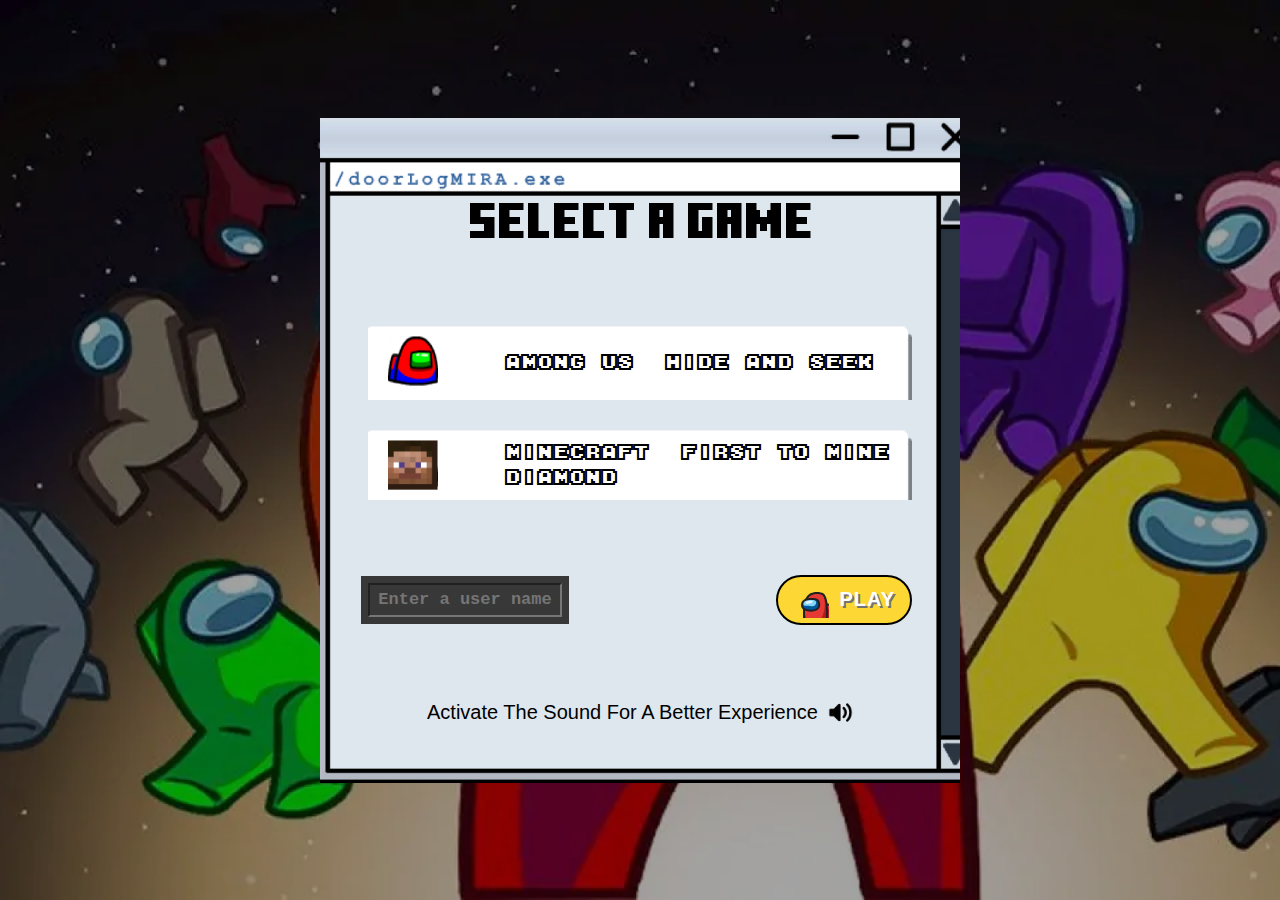
<file: index.html>
<!DOCTYPE html>
<html lang="en">
  <head>
    <meta charset="UTF-8" />
    <meta name="viewport" content="width=device-width, initial-scale=1.0" />
    <link rel="stylesheet" href="style.css" />
    <title>hideAndSeek</title>
  </head>
  <body>
    <div class="game-menu">
      <div class="menu-container">
        <div class="panel">
          <h1>Select A game</h1>
          <div class="game-choice">
            <div class="choices" id="amongUs">
              <div class="mineBlocks">
                <img src="/assets/img/png/amongHead.png" alt="" />
              </div>
              <p>Among us: Hide and seek</p>
            </div>
            <div class="choices" id="minecraft">
              <img src="/assets/img/png/minHead.png" alt="" />
              <p>Minecraft: first to mine diamond</p>
            </div>
          </div>
          <div class="start">
            <div class="user-input">
              <input
                id="user-input"
                class="input"
                type="text"
                placeholder="Enter a user name"
                autocomplete="off"
              />
            </div>
            <button class="startButton" id="submitForm">
              <svg
                xmlns="http://www.w3.org/2000/svg"
                viewBox="0 0 36 36"
                width="36px"
                height="36px"
              >
                <rect width="36" height="36" x="0" y="0" fill="#fdd835"></rect>
                <path
                  fill="#e53935"
                  d="M38.67,42H11.52C11.27,40.62,11,38.57,11,36c0-5,0-11,0-11s1.44-7.39,3.22-9.59 c1.67-2.06,2.76-3.48,6.78-4.41c3-0.7,7.13-0.23,9,1c2.15,1.42,3.37,6.67,3.81,11.29c1.49-0.3,5.21,0.2,5.5,1.28 C40.89,30.29,39.48,38.31,38.67,42z"
                ></path>
                <path
                  fill="#b71c1c"
                  d="M39.02,42H11.99c-0.22-2.67-0.48-7.05-0.49-12.72c0.83,4.18,1.63,9.59,6.98,9.79 c3.48,0.12,8.27,0.55,9.83-2.45c1.57-3,3.72-8.95,3.51-15.62c-0.19-5.84-1.75-8.2-2.13-8.7c0.59,0.66,3.74,4.49,4.01,11.7 c0.03,0.83,0.06,1.72,0.08,2.66c4.21-0.15,5.93,1.5,6.07,2.35C40.68,33.85,39.8,38.9,39.02,42z"
                ></path>
                <path
                  fill="#212121"
                  d="M35,27.17c0,3.67-0.28,11.2-0.42,14.83h-2C32.72,38.42,33,30.83,33,27.17 c0-5.54-1.46-12.65-3.55-14.02c-1.65-1.08-5.49-1.48-8.23-0.85c-3.62,0.83-4.57,1.99-6.14,3.92L15,16.32 c-1.31,1.6-2.59,6.92-3,8.96v10.8c0,2.58,0.28,4.61,0.54,5.92H10.5c-0.25-1.41-0.5-3.42-0.5-5.92l0.02-11.09 c0.15-0.77,1.55-7.63,3.43-9.94l0.08-0.09c1.65-2.03,2.96-3.63,7.25-4.61c3.28-0.76,7.67-0.25,9.77,1.13 C33.79,13.6,35,22.23,35,27.17z"
                ></path>
                <path
                  fill="#01579b"
                  d="M17.165,17.283c5.217-0.055,9.391,0.283,9,6.011c-0.391,5.728-8.478,5.533-9.391,5.337 c-0.913-0.196-7.826-0.043-7.696-5.337C9.209,18,13.645,17.32,17.165,17.283z"
                ></path>
                <path
                  fill="#212121"
                  d="M40.739,37.38c-0.28,1.99-0.69,3.53-1.22,4.62h-2.43c0.25-0.19,1.13-1.11,1.67-4.9 c0.57-4-0.23-11.79-0.93-12.78c-0.4-0.4-2.63-0.8-4.37-0.89l0.1-1.99c1.04,0.05,4.53,0.31,5.71,1.49 C40.689,24.36,41.289,33.53,40.739,37.38z"
                ></path>
                <path
                  fill="#81d4fa"
                  d="M10.154,20.201c0.261,2.059-0.196,3.351,2.543,3.546s8.076,1.022,9.402-0.554 c1.326-1.576,1.75-4.365-0.891-5.267C19.336,17.287,12.959,16.251,10.154,20.201z"
                ></path>
                <path
                  fill="#212121"
                  d="M17.615,29.677c-0.502,0-0.873-0.03-1.052-0.069c-0.086-0.019-0.236-0.035-0.434-0.06 c-5.344-0.679-8.053-2.784-8.052-6.255c0.001-2.698,1.17-7.238,8.986-7.32l0.181-0.002c3.444-0.038,6.414-0.068,8.272,1.818 c1.173,1.191,1.712,3,1.647,5.53c-0.044,1.688-0.785,3.147-2.144,4.217C22.785,29.296,19.388,29.677,17.615,29.677z M17.086,17.973 c-7.006,0.074-7.008,4.023-7.008,5.321c-0.001,3.109,3.598,3.926,6.305,4.27c0.273,0.035,0.48,0.063,0.601,0.089 c0.563,0.101,4.68,0.035,6.855-1.732c0.865-0.702,1.299-1.57,1.326-2.653c0.051-1.958-0.301-3.291-1.073-4.075 c-1.262-1.281-3.834-1.255-6.825-1.222L17.086,17.973z"
                ></path>
                <path
                  fill="#e1f5fe"
                  d="M15.078,19.043c1.957-0.326,5.122-0.529,4.435,1.304c-0.489,1.304-7.185,2.185-7.185,0.652 C12.328,19.467,15.078,19.043,15.078,19.043z"
                ></path>
              </svg>
              <span class="now">now!</span>
              <span class="play">play</span>
            </button>
          </div>
          <div style="display: flex; align-items: center; gap: 10px;">
            <p class="soundActive">Activate the sound for a better experience</p>
            <img style="width: 25px;" src="/assets/img/png/volume.png" alt="">
          </div>
         
        </div>
      </div>
    </div>
    <script src="script/main.js"></script>
  </body>
</html>
</file>
<file: style.css>
@import url("https://fonts.googleapis.com/css2?family=Goldman:wght@400;700&display=swap");

@font-face {
  font-family: "Minecraft Ten";
  src: url("/assets/fonts/MinecraftTen.woff2") format("woff2"),
    url("/assets/fonts/MinecraftTen.woff") format("woff"),
    url("/assets/fonts/MinecraftTen.ttf") format("truetype");
  font-weight: normal;
  font-style: normal;
  font-display: swap;
}

@font-face {
  font-family: 'M04_FATAL FURY';
  src: url('/assets/fonts/M04_FATALFURY.woff2') format('woff2'),
      url('/assets/fonts/M04_FATALFURY.woff') format('woff'),
      url('/assets/fonts/M04_FATALFURY.ttf') format('truetype');
  font-weight: normal;
  font-style: normal;
  font-display: swap;
}

html,
body,
div,
span,
applet,
object,
iframe,
h1,
h2,
h3,
h4,
h5,
h6,
p,
blockquote,
pre,
a,
abbr,
acronym,
address,
big,
cite,
code,
del,
dfn,
em,
img,
ins,
kbd,
q,
s,
samp,
small,
strike,
strong,
sub,
sup,
tt,
var,
b,
u,
i,
center,
dl,
dt,
dd,
ol,
ul,
li,
fieldset,
form,
label,
legend,
table,
caption,
tbody,
tfoot,
thead,
tr,
th,
td,
article,
aside,
canvas,
details,
embed,
figure,
figcaption,
footer,
header,
hgroup,
menu,
nav,
output,
ruby,
section,
summary,
time,
mark,
audio,
video {
  margin: 0;
  padding: 0;
  border: 0;
  font-size: 100%;
  font: inherit;
  vertical-align: baseline;
}
/* HTML5 display-role reset for older browsers */
article,
aside,
details,
figcaption,
figure,
footer,
header,
hgroup,
menu,
nav,
section {
  display: block;
}
body {
  width: 100%;
  min-height: 100vh;
  line-height: 1;
  font-family: "Minecraft Ten";
}
ol,
ul {
  list-style: none;
}
blockquote,
q {
  quotes: none;
}
blockquote:before,
blockquote:after,
q:before,
q:after {
  content: "";
  content: none;
}
table {
  border-collapse: collapse;
  border-spacing: 0;
}

.game-menu {
  width: 100%;
  height: 100vh;
  background-image: url(/assets/img/png/bg.png);
  background-repeat: no-repeat;
  background-size: cover;
  display: grid;
  place-content: center;
}

.panel {
  display: flex;
  flex-direction: column;
  align-items: center;
  gap: 75px;
}

h1 {
  font-size: 50px;
}

.choices {
  display: flex;
  align-items: center;
  gap: 67px;
  background-image: url(/assets/img/png/choices.png);
  background-repeat: no-repeat;
  background-size: cover;
  padding: 10px 20px;
  cursor: pointer;
}

.choices:hover {
  opacity: 0.7;
}

.game-choice {
  display: flex;
  flex-direction: column;
  gap: 30px;
  width: 100%;
}

.choices p {
  font-size: 16px;
  line-height: 25px;
  color: black;
  font-family: 'M04_FATAL FURY';
}

.choices img {
  width: 50px;
  aspect-ratio: 1/1;
}

.start {
  display: flex;
  width: 100%;
  align-items: center;
  justify-content: space-between;
}

.panel {
  display: flex;
  flex-direction: column;
  justify-content: center;
  width: 85%;
  margin: 0 auto;
}

.menu-container {
  background-image: url(/assets/img/png/panelBg.png);
  background-repeat: no-repeat;
  background-size: cover;
  width: 40em;
  height: 40em;
  padding-top: 25px;
  display: flex;
}

.startButton {
  display: flex;
  align-items: center;
  justify-content: center;
  gap: 10px;
  padding: 5px 15px;
  color: white;
  text-shadow: 2px 2px rgb(116, 116, 116);
  text-transform: uppercase;
  cursor: pointer;
  border: solid 2px black;
  letter-spacing: 1px;
  font-weight: 600;
  font-size: 20px;
  background-color: hsl(49deg 98% 60%);
  border-radius: 50px;
  position: relative;
  overflow: hidden;
  transition: all 0.5s ease;
}

.startButton:active {
  transform: scale(0.9);
  transition: all 100ms ease;
}

.startButton svg {
  transition: all 0.5s ease;
  z-index: 2;
}

.play {
  transition: all 0.5s ease;
  transition-delay: 300ms;
}

.startButton:hover svg {
  transform: scale(3) translate(50%);
}

.now {
  position: absolute;
  left: 0;
  transform: translateX(-100%);
  transition: all 0.5s ease;
  z-index: 2;
}

.startButton:hover .now {
  transform: translateX(10px);
  transition-delay: 300ms;
}

.startButton:hover .play {
  transform: translateX(200%);
  transition-delay: 300ms;
}

.input {
  background-color: #383838;
  border: 1ex solid none;
  margin: 0;
  padding: 0;
  color: #383838;
  word-wrap: break-word;
  outline: 7px solid #383838;
  height: 30px;
  font-size: 17px;
  text-align: center;
  transition: all .5s;
  max-width: 190px;
  font-weight: bold;
  font-family: 'Courier New', Courier, monospace;
}

.input:hover {
  background-color: #f1e8e8;
}

.input:focus {
  background-color: #f1e8e8;
}

.soundActive {
  font-family: "arial";
  font-size: 20px;
  text-transform: capitalize;
}
</file>
